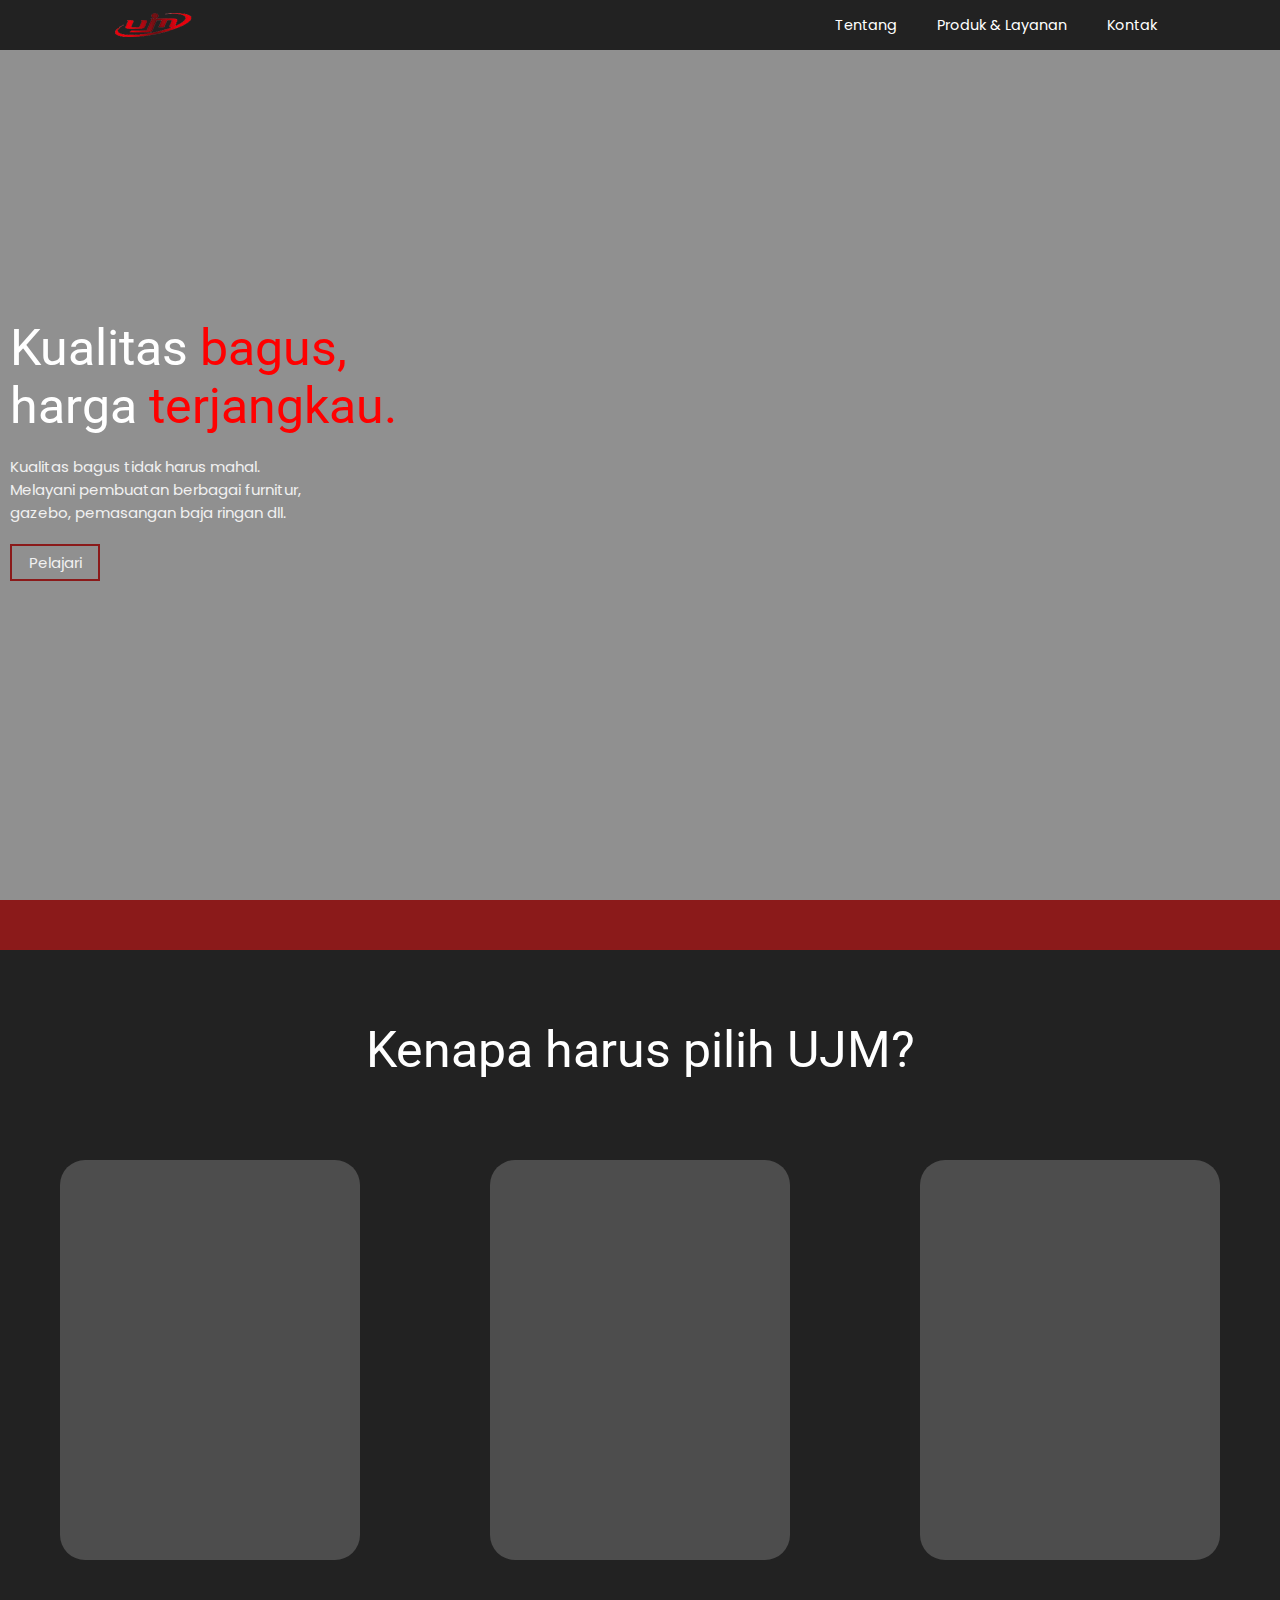
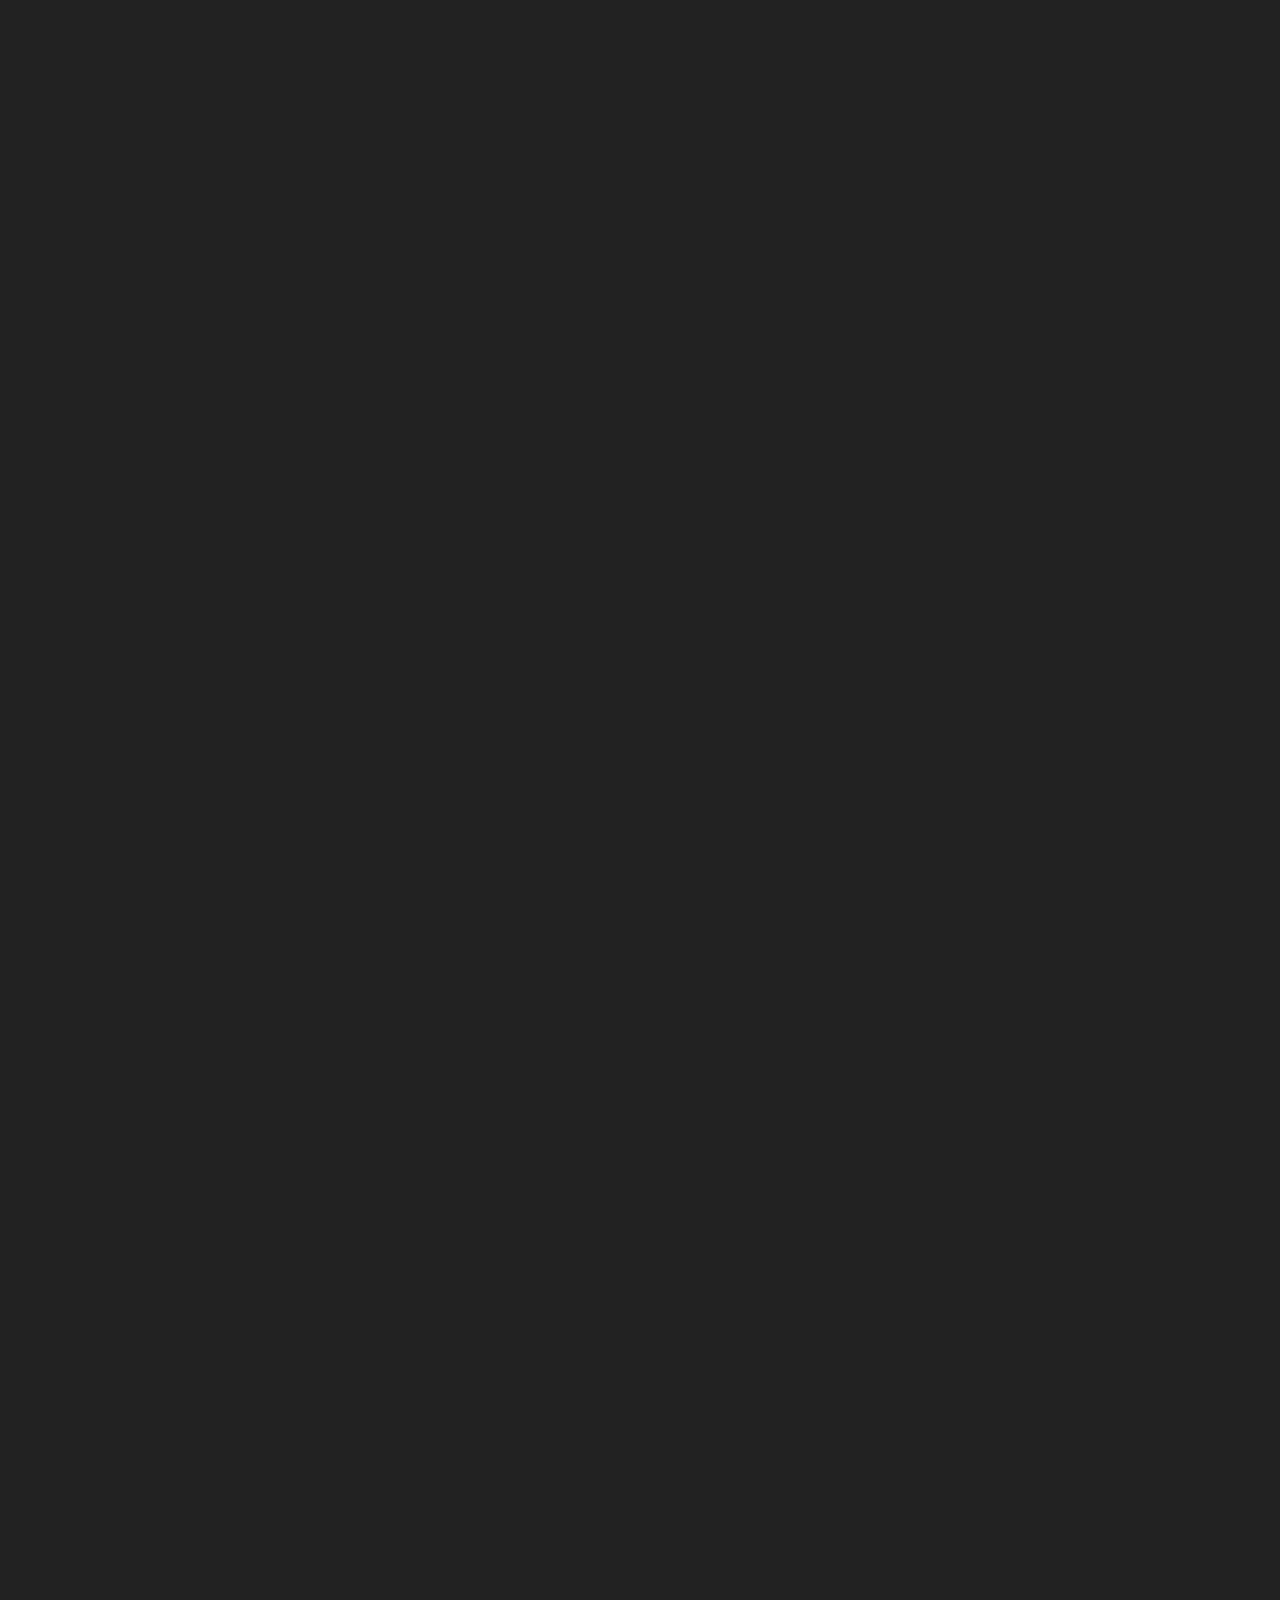
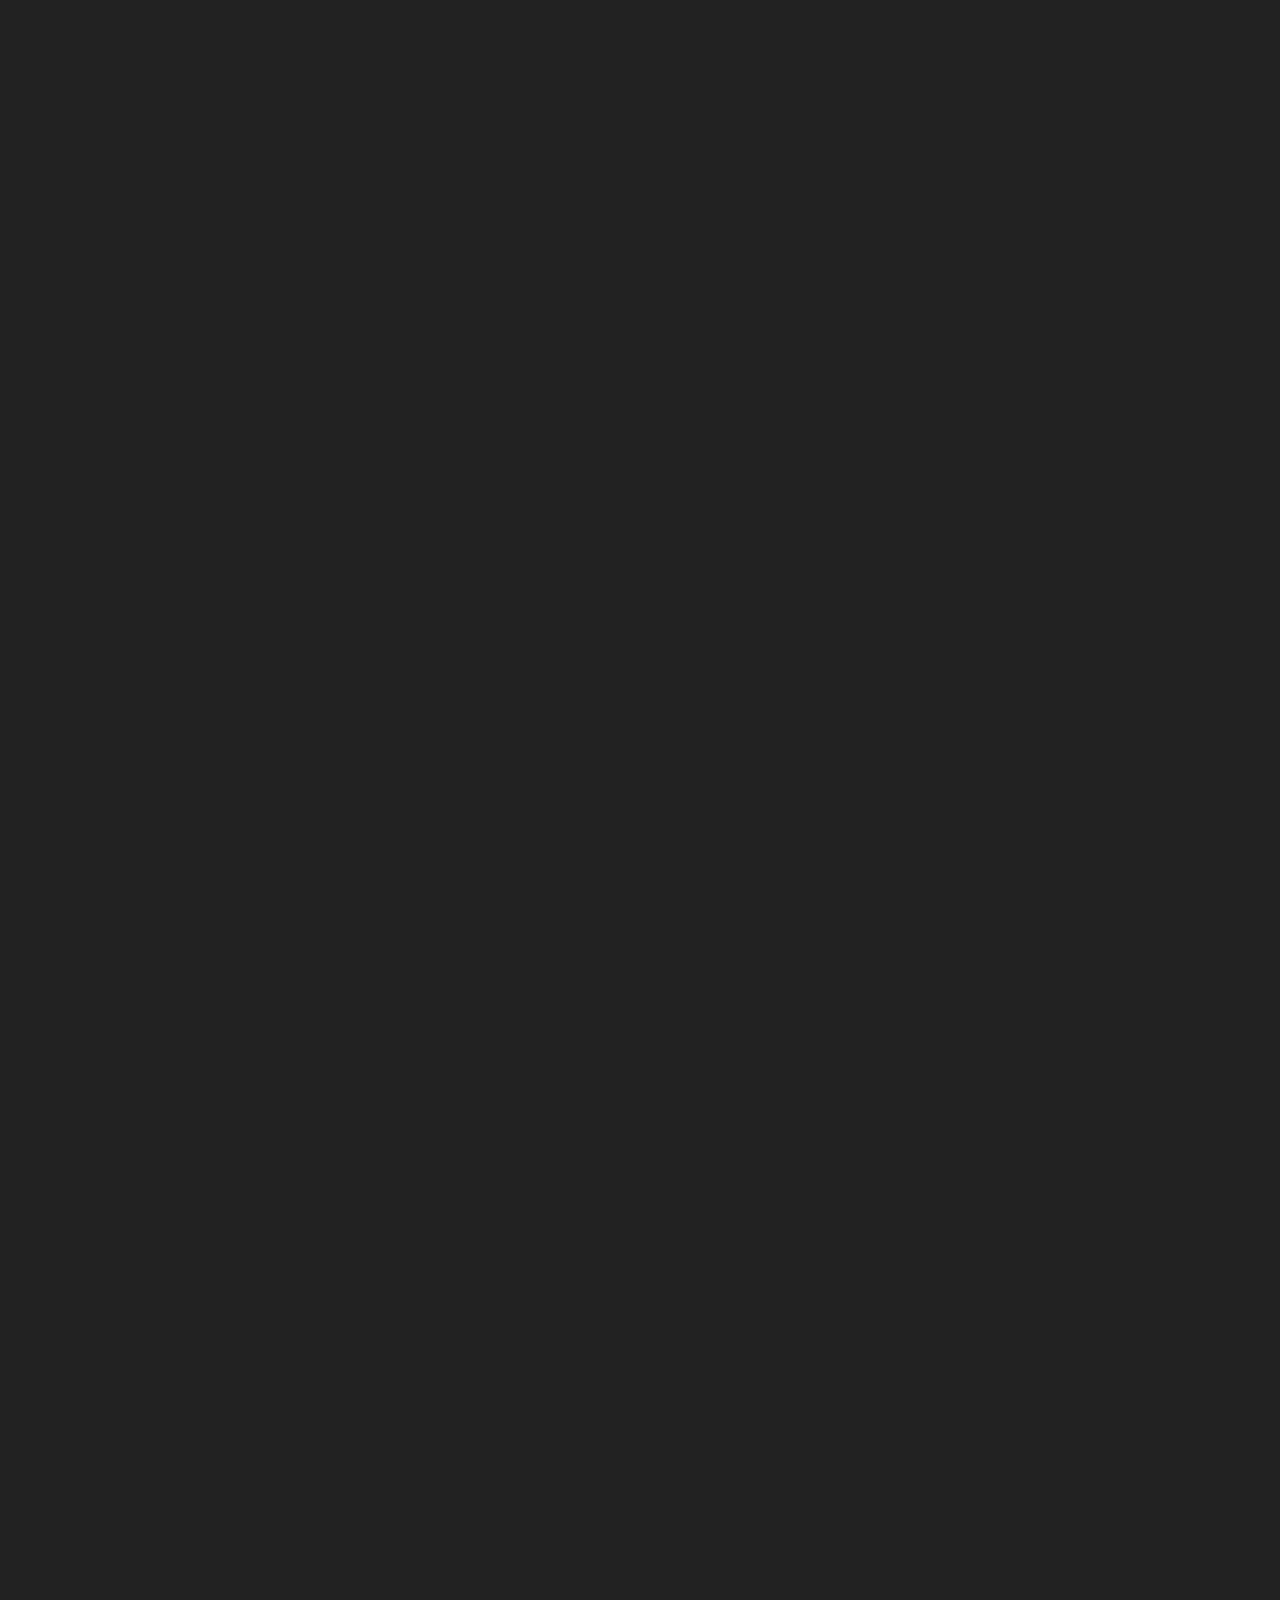
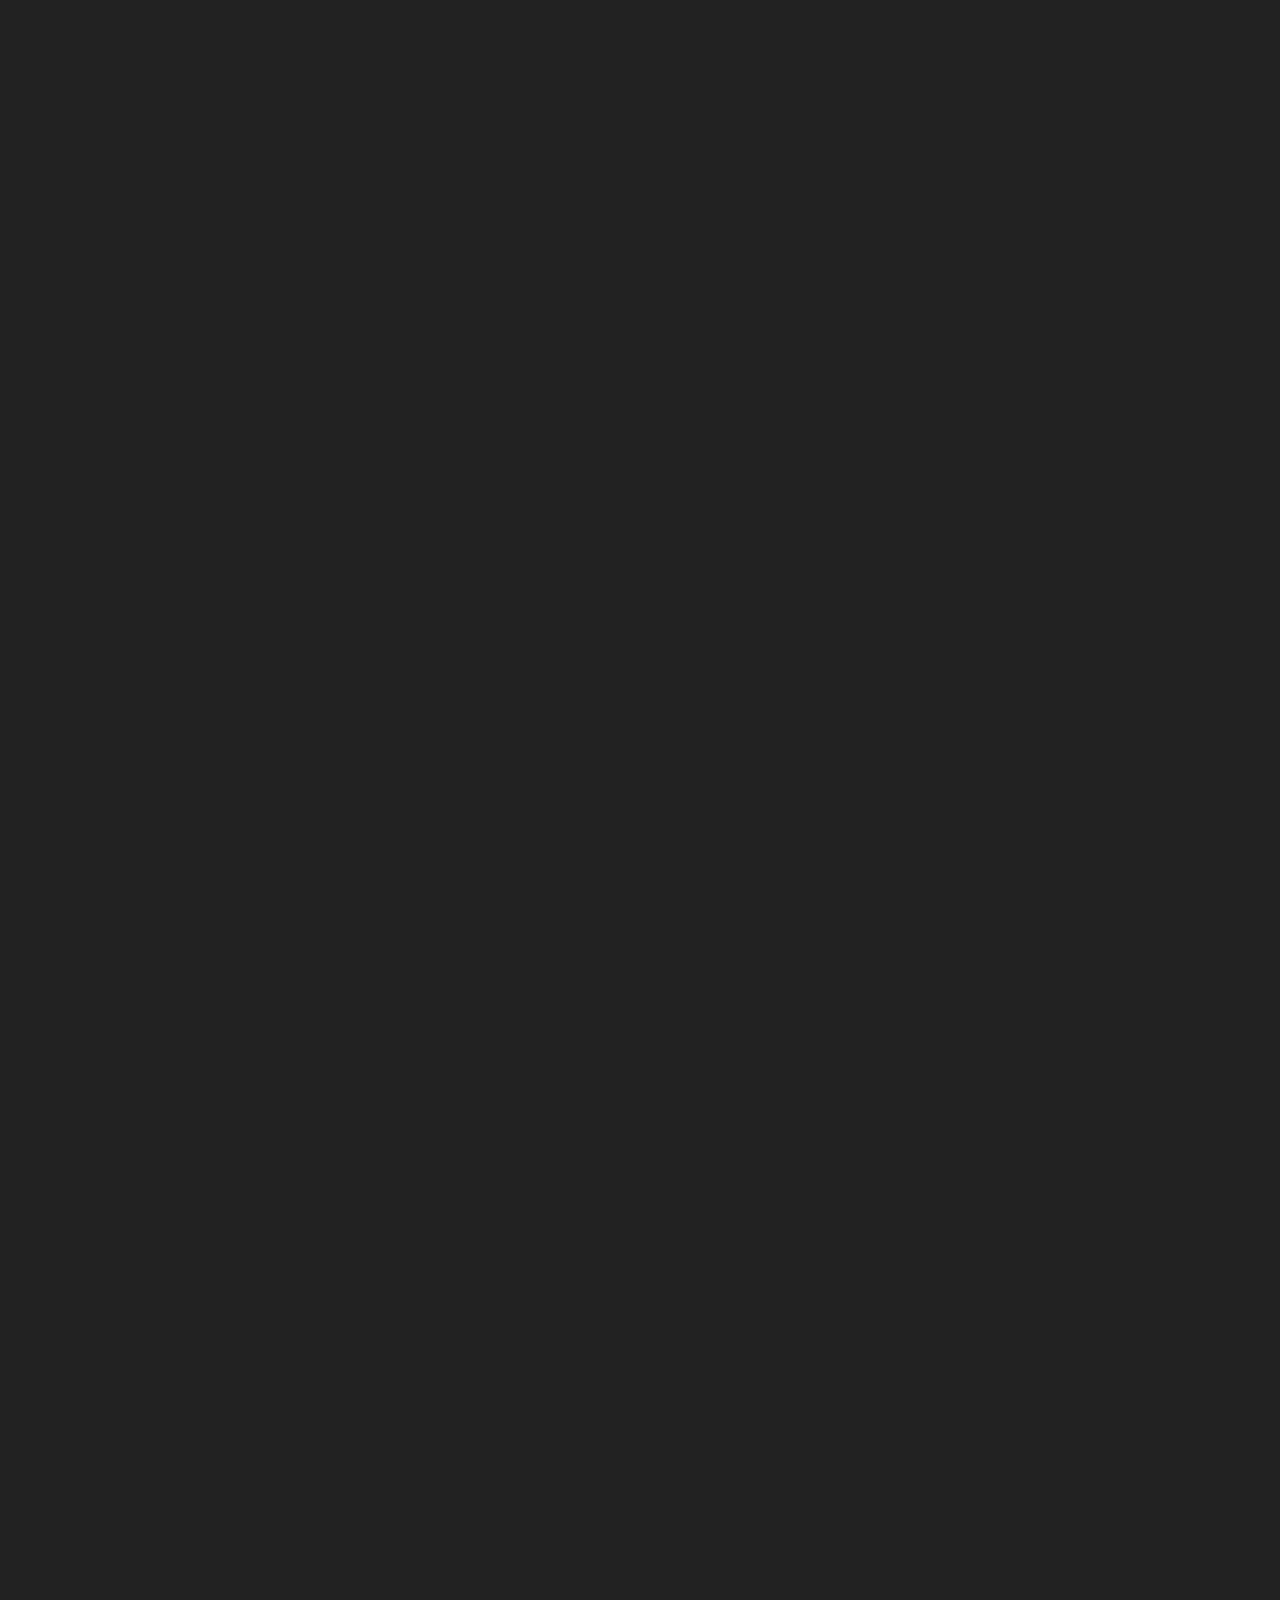
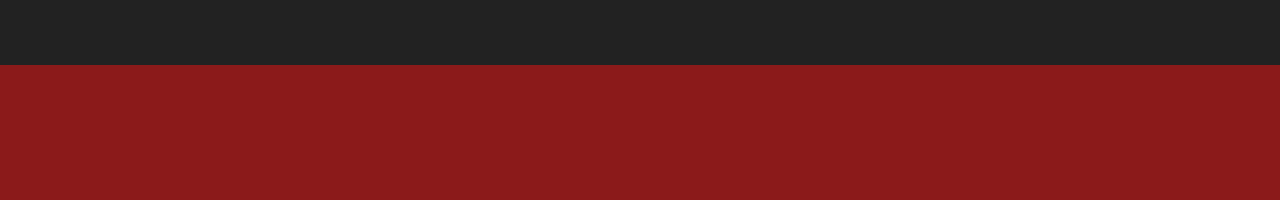
<file: index.html>
<!DOCTYPE html>
<html lang="en">
<head>
    <meta charset="UTF-8">
    <meta http-equiv="X-UA-Compatible" content="IE=edge">
    <meta name="viewport" content="width=device-width, initial-scale=1.0">
    <title>UripJayaMakmur</title>
    <link rel="stylesheet" href="style.css">
    <link rel="shortcut icon" href="logo-ujm.png" type="image/x-icon">
    <!-- roboto font -->
    <link rel="preconnect" href="https://fonts.googleapis.com">
    <link rel="preconnect" href="https://fonts.gstatic.com" crossorigin>
    <link href="https://fonts.googleapis.com/css2?family=Roboto:wght@700&display=swap" rel="stylesheet">
    <!-- poppins font -->
    <link rel="preconnect" href="https://fonts.googleapis.com">
    <link rel="preconnect" href="https://fonts.gstatic.com" crossorigin>
    <link href="https://fonts.googleapis.com/css2?family=Poppins&family=Roboto:wght@700&display=swap" rel="stylesheet">
</head>
<body>
    <!-- navbar -->
    <nav>
        <!-- logo -->
        <img src="logo-ujm.png" alt="logo-ujm">
        <!-- nav button -->
        <ul>
            <li><a href="#">Tentang</a></li>
            <li><a href="#">Produk & Layanan</a></li>
            <li><a href="#">Kontak</a></li>
        </ul>
        <div class="menu-toggle">
            <div class="menu__burger"></div>
        </div>
    </nav>
    <!-- header -->
    <header>
        <div class="lapisan1">
            <div class="container">
                <div class="header__h1">
                    <h1>Kualitas <span>bagus,</span><br> harga <span>terjangkau.</span> </h1>
                </div>
                <div class="header__p">
                    <p>Kualitas bagus tidak harus mahal.<br> Melayani pembuatan berbagai furnitur,<br> gazebo, pemasangan baja ringan dll.</p>
                </div>
                <div class="btn"><a href="#">Pelajari</a></div>
            </div>
        </div>
    </header>
    <!-- section -->
    <section>
        <div class="lapisan__section">
            <!-- konten 1 -->
            <main class="main1">
                <h1>Kenapa harus pilih UJM?</h1>
                <div class="card1"></div>
                <div class="card2"></div>
                <div class="card3"></div>
            </main>
            <!-- konten 2 -->
            <main class="main2">

            </main>
            <!-- konten 3 -->
            <main class="main3">

            </main>
        </div>
    </section>



    <!-- script -->
    <script src="script.js"></script>
</body>
</html>
</file>
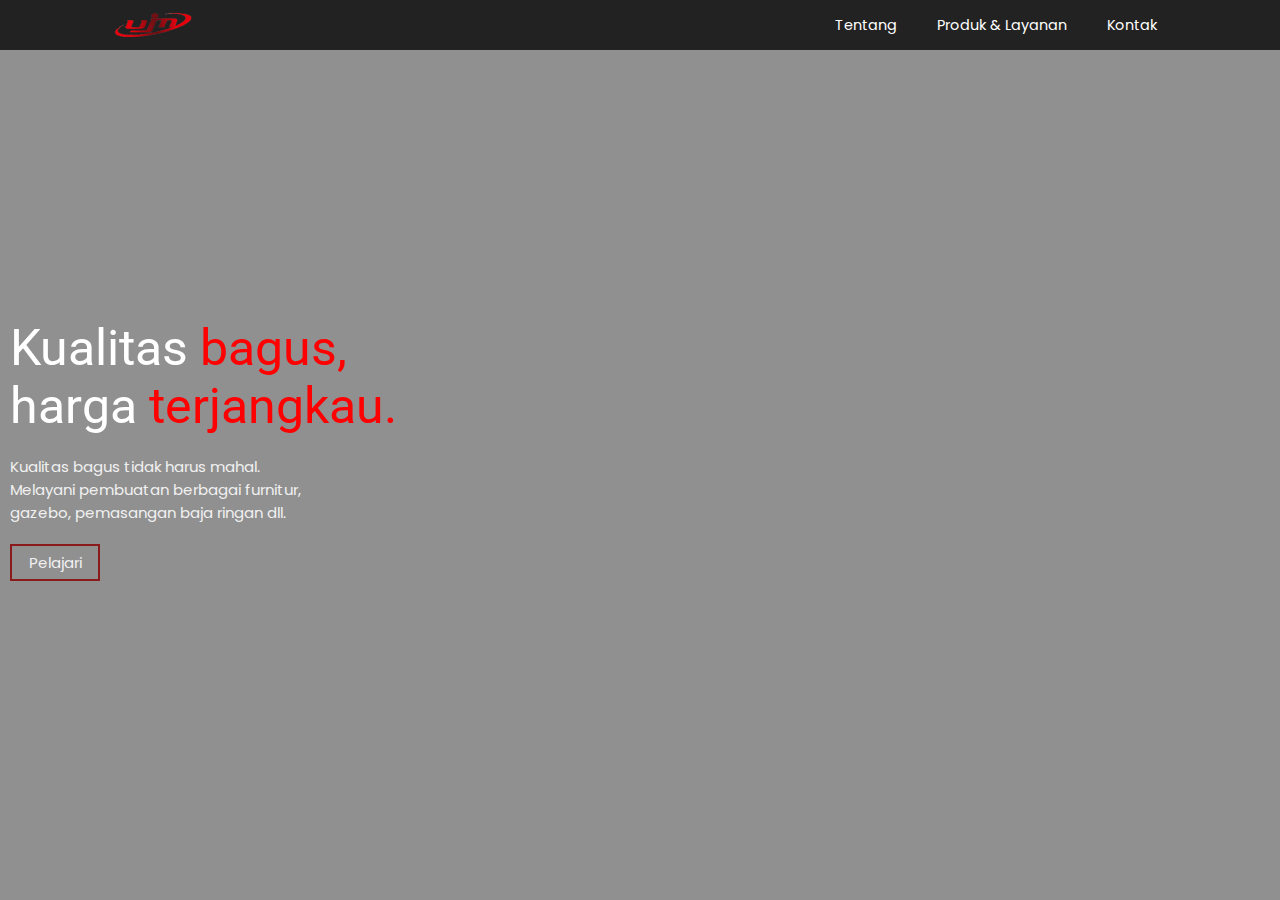
<file: page1.html>
<!DOCTYPE html>
<html lang="en">
<head>
    <meta charset="UTF-8">
    <meta http-equiv="X-UA-Compatible" content="IE=edge">
    <meta name="viewport" content="width=device-width, initial-scale=1.0">
    <title>UripJayaMakmur</title>
    <link rel="stylesheet" href="style.css">
    <link rel="shortcut icon" href="logo-ujm.png" type="image/x-icon">
    <!-- roboto font -->
    <link rel="preconnect" href="https://fonts.googleapis.com">
    <link rel="preconnect" href="https://fonts.gstatic.com" crossorigin>
    <link href="https://fonts.googleapis.com/css2?family=Roboto:wght@700&display=swap" rel="stylesheet">
    <!-- poppins font -->
    <link rel="preconnect" href="https://fonts.googleapis.com">
    <link rel="preconnect" href="https://fonts.gstatic.com" crossorigin>
    <link href="https://fonts.googleapis.com/css2?family=Poppins&family=Roboto:wght@700&display=swap" rel="stylesheet">
</head>
<body>
    <!-- navbar -->
    <nav>
        <!-- logo -->
        <img src="logo-ujm.png" alt="logo-ujm">
        <!-- nav button -->
        <ul>
            <li><a href="#">Tentang</a></li>
            <li><a href="#">Produk & Layanan</a></li>
            <li><a href="#">Kontak</a></li>
        </ul>
        <div class="menu-toggle">
            <div class="menu__burger"></div>
        </div>
    </nav>
    <!-- header -->
    <header>
        <div class="lapisan1">
            <div class="container">
                <div class="header__h1">
                    <h1>Kualitas <span>bagus,</span><br> harga <span>terjangkau.</span> </h1>
                </div>
                <div class="header__p">
                    <p>Kualitas bagus tidak harus mahal.<br> Melayani pembuatan berbagai furnitur,<br> gazebo, pemasangan baja ringan dll.</p>
                </div>
                <div class="btn"><a href="#">Pelajari</a></div>
            </div>
        </div>
    </header>
    <!-- section -->
    



    <!-- script -->
    <script src="script.js"></script>
</body>
</html>
</file>
<file: style.css>
/* ukuran font */
* {
    margin: 0px;
    padding: 0px;
    box-sizing: border-box;
}
h1 {
    color: white;
    font: 40px roboto, sans-serif;
}

/* nav */
nav {
    background-color: #222;
    position: fixed;
    top: 0px;
    width: 100%;
    height: 50px;
    display: flex;
    align-items: center;
    justify-content: space-between;
}
.slide {
    transform: translateY(0);
    transition: all 0.5s ease-in-out ;
}
nav img {
    width: 80px;
}
nav ul {
    display: flex;
    align-items: center;
    list-style: none;
    flex-direction: column;
    position: absolute;
    justify-content: space-evenly;
    background-color: #222;
    height: 50vh;
    top: 0px;
    right: 0px;
    left: 0px;
    z-index: -1;
    transform: translateY(-100%);
    transition: all 0.5s ease-in-out ;
}
nav ul li a {
    text-decoration: none;
    text-align: center;
    color: white;
    font: 0.9em poppins, sans-serif  ;
}
/* ham button */
.menu-toggle {
    display: flex;
    flex-direction: column;
    height: 20px;
    justify-content: center;
    align-items: center;
    position: relative;
    transition: all 0.5 ease-in-out;
    margin: 10px;
}
nav .menu-toggle .menu__burger {
    background-color: #8B1A1A;
    width: 28px;
    height: 3px;
    border-radius: 3px ;
    transition: all 0.5s ease-in-out;
}
.menu__burger::before,
.menu__burger::after {
    content: '';
    position: absolute;
    background: #8B1A1A;
    width: 28px;
    height: 3px;
    border-radius: 3px ;
    transition: all 0.5s ease-in-out;
}
.menu__burger::before {
    transform: translateY(-10px);
}
.menu__burger::after {
    transform: translateY(10px);
}
/* animasi hambtn */
.menu-toggle.active .menu__burger{
    transform: scale(0px);
    background: transparent;
    transition: all 0.3s ease-in-out;
}
.menu-toggle.active .menu__burger::before{
    transform: rotate(45deg) translateY(0px);
    transition: all 0.5s ease-in-out;
    transform-origin: center;
}
.menu-toggle.active .menu__burger::after{
    transform: rotate(-45deg) translateY(0px);
    transition: all 0.5s ease-in-out;
    transform-origin: center;
}
/* akhir hambtn */
/* akhir nav */


/* section */
/* header */
header {
    /* background-image: url(gambargazebo.jpg); */
    background-size: cover;
    height: 100vh;
    background-position: center;
}
header .lapisan1 {
    height: inherit;
    background-color: rgba(34, 34, 34, 0.5);
}
header .container {
    display: flex;
    flex-direction: column;
    justify-content: center;
    height: inherit;
}
header .container div {
    margin: 10px;
}
.container .header__h1 span {
    color: red;
}
.container .header__p  {
    width: 355px;
    line-height: 1.5;
    color: #f1f1f1;
}
.container .header__p p {
    font: 13px poppins, sans-serif;
}
.container .btn a {
    display: block;
    width: 90px;
    text-align: center;
    text-decoration: none;
    font: 13px poppins, sans-serif;
    color: #f1f1f1;
    border: 2px solid #8B1A1A;
    padding: 5px;
}
.container .btn a:hover {
    text-decoration: underline;
}
/* akhir header */

/* konten */
section {
    background-color: #8B1A1A;
    height: 5700px;
    padding: 50px 0px 0px 0px;
}
section .lapisan__section {
    background-color: #222;
    height: 5515px;
}
section h1{
    font-size: 30px;
}
section .main1 h1 {
    grid-area: judul;
}
section .main1 {
    display: grid;
    grid-template-columns: 1fr 1fr 1fr;
    grid-template-rows: 0.5fr 1fr;
    grid-template-areas: 
    'judul judul judul'
    'card1 card1 card1'
    'card2 card2 card2'
    'card3 card3 card3';
    gap: 30px;
    justify-items: center;
    align-items: center;
}
section .main1 div {
    width: 80%;
    height: 400px;
    background-color: #4D4D4D;
    border-radius: 25px;
}
section .main1 .card1 {
    grid-area: card1;
}
section .main1 .card2 {
    grid-area: card2;
}
section .main1 .card3 {
    grid-area: card3;
}
/* akhir konten */
/* akhir section */


/* breakpoint */
/* tab */


/* desktop */
@media screen and (min-width: 900px) {
    /* nav */
    .menu-toggle {
        display: none;
    }  
    nav {
        justify-content: space-around;
    }
    nav ul{
        width: 60%;
        height: auto;
        flex-direction: row;
        justify-content: flex-end;
        position: static;
        transform: translateY(0);
    }  
    nav img {
        width: 100px;
    }
    nav ul li {
        margin: 0px 20px;
    }
    nav ul li a:hover {
        border-bottom: 3px solid #8B1A1A;
    }
    /* header */
    header .container {
        width: 85%;
    }
    h1 {
        color: white;
        font-size: 50px;
    }
    .container .header__p p {
        font-size: 15px;
    }
    .container .btn a {
        font-size: 15px;
    }
    /* section */
    section h1{
        font-size: 50px;
    }
    section .main1 {
        grid-template-areas: 
    'judul judul judul'
    'card1 card2 card3';
    gap: 10px;
    }
    section .main1 div{
        width: 300px;
    }
}
</file>
